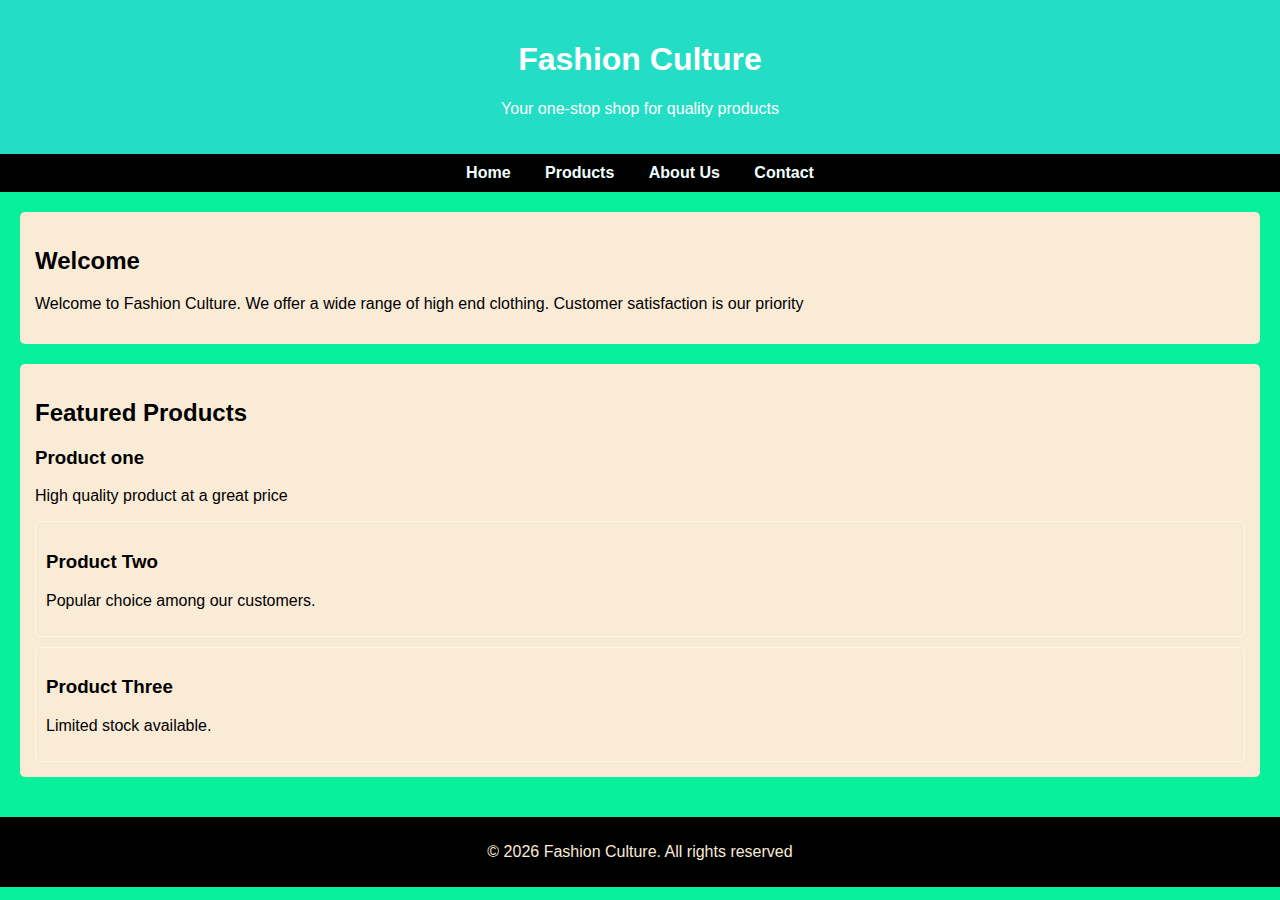
<file: index.html>
<!DOCTYPE html>
<html lang="en">
    <head>
        <meta charset="UTF-8">
        <title>Fashion Culture</title>
        <link rel="stylesheet" href="style.css">
     </head>
     <body>
        
        <!--Header Section-->
        <header>
            <h1>Fashion Culture</h1>
            <p>Your one-stop shop for quality products</p>
        </header>

        <!--Navigation-->
        <nav>
            <a href="#">Home</a>
            <a href="#">Products</a> 
            <a href="#">About Us</a>
            <a href="#">Contact</a>
        </nav>

            <!--Main Content-->   
         <main>

            <section>
                <h2>Welcome</h2>
            <p>
                Welcome to Fashion Culture. We offer a wide range of high end clothing.
                Customer satisfaction is our priority
            </p>    
            </section>
            <section>
                <h2>Featured Products</h2>
                <div class="products">
                    <h3>Product one</h3>
                    <p>High quality product at a great price</p>
                </div>

                <div class="product">
                    <h3>Product Two</h3>
                    <p>Popular choice among our customers.</p>
                </div>

                <div class="product">
                    <h3>Product Three</h3>
                    <p>Limited stock available.</p>

                </div>
            </section>
         </main>
         <!--Footer-->
         <footer>
            <p>&copy; 2026 Fashion Culture. All rights reserved</p>
         </footer>
     </body>
</html>
</file>
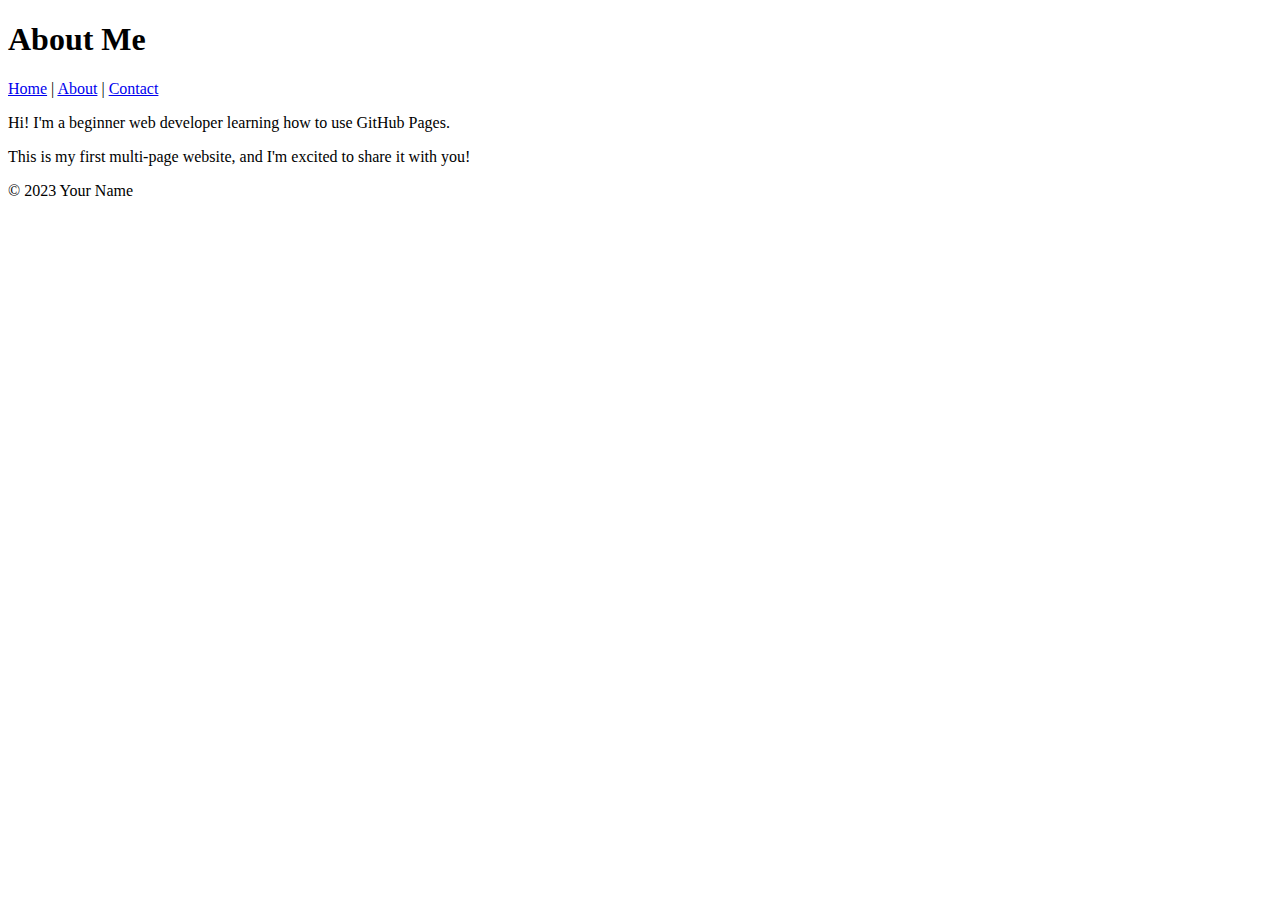
<file: about.html>
<!DOCTYPE html>

<html lang="en">

<head>

<meta charset="UTF-8">

<meta name="viewport" content="width=device-width, initial-scale=1.0">

<title>About Me</title>

</head>

<body>

<header>

<h1>About Me</h1>

<nav>

<a href="index.html">Home</a> |

<a href="about.html">About</a> |

<a href="contact.html">Contact</a>

</nav>

</header>


<main>

<p>Hi! I'm a beginner web developer learning how to use GitHub Pages.</p>

<p>This is my first multi-page website, and I'm excited to share it with you!</p>

</main>


<footer>

<p>&copy; 2023 Your Name</p>

</footer>

</body>

</html>
</file>
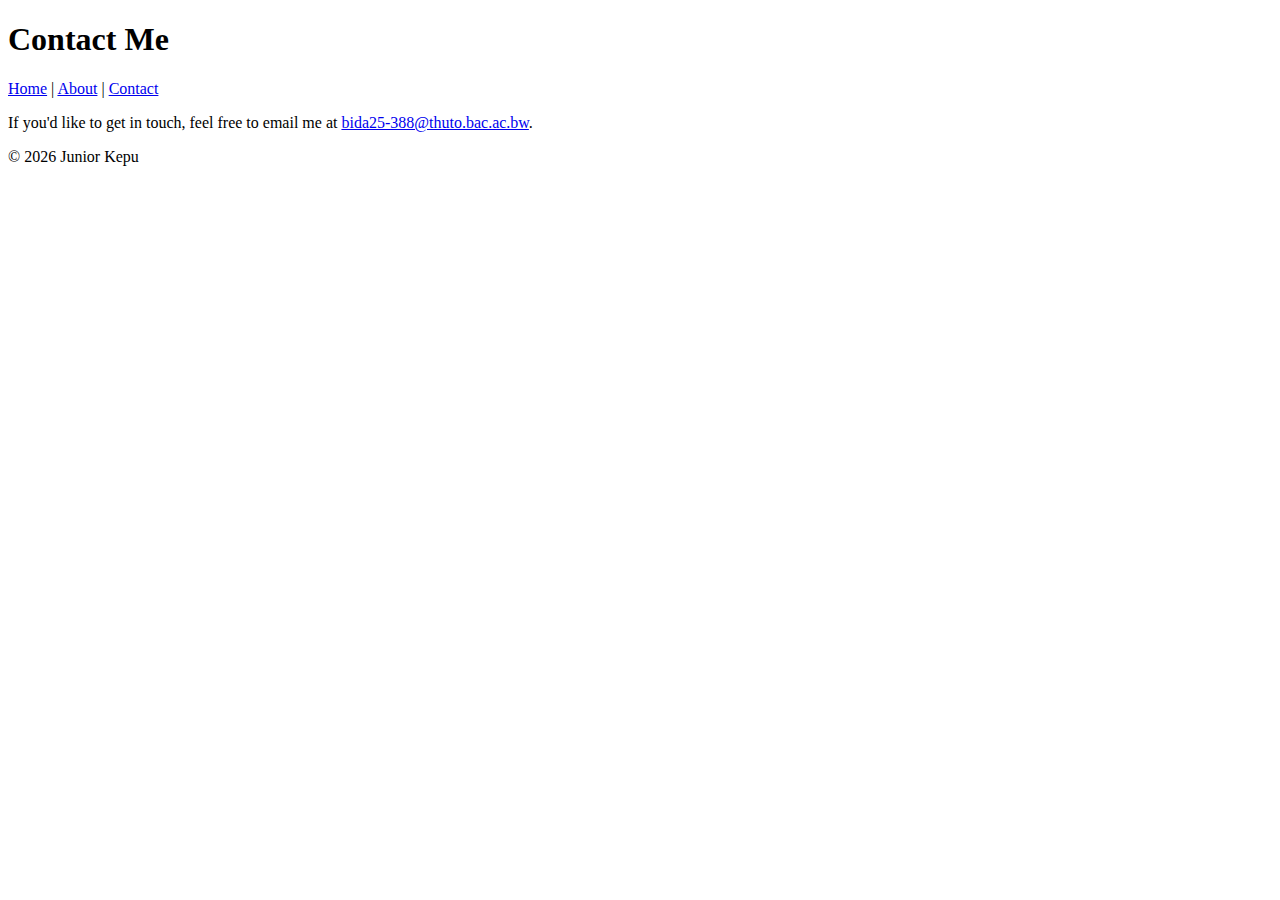
<file: contact.html>
<!DOCTYPE html>

<html lang="en">

<head>

<meta charset="UTF-8">

<meta name="viewport" content="width=device-width, initial-scale=1.0">

<title>Contact Me</title>

</head>

<body>

<header>

<h1>Contact Me</h1>

<nav>

<a href="index.html">Home</a> |

<a href="about.html">About</a> |

<a href="contact.html">Contact</a>

</nav>

</header>


<main>

<p>If you'd like to get in touch, feel free to email me at <a href="mailto:bida25-388@thuto.bac.ac.bw">bida25-388@thuto.bac.ac.bw</a>.</p>

</main>


<footer>

<p>&copy; 2026 Junior Kepu</p>

</footer>

</body>

</html>
</file>
<file: style.css>
/* Reset deafault browser spacing*/
body{
    margin: 0;
    font-family: Arial, sans-serif;
    background-color: rgb(9, 240, 155);
}

/*Header*/
header{
    background-color: rgb(35, 222, 197);
    color: rgb(255, 255, 255);
    padding: 20px;
    text-align: center;
}

/*Navigation*/
nav{
    background-color: black;
    padding: 10px;
    text-align: center;
}

nav a {
    color: azure;
    text-decoration: none;
    margin: 0 15px;
    font-weight: bold;
}

nav a:hover {
    text-decoration: underline;
}

/* Main content*/
main{
    padding: 20px;
}

/* Sections*/
section {
    background-color: antiquewhite;
    padding: 15px;
    margin-bottom: 20px;
    border-radius: 5px;
}

/* Products*/
.product{
    border: 1px solid cornsilk;
    padding: 10px;
    margin-top: 10px;
    border-radius: 5px;
}

/* Footer*/
footer{
    background-color: black;
    color: antiquewhite;
    text-align: center;
    padding: 10px;
}
</file>
